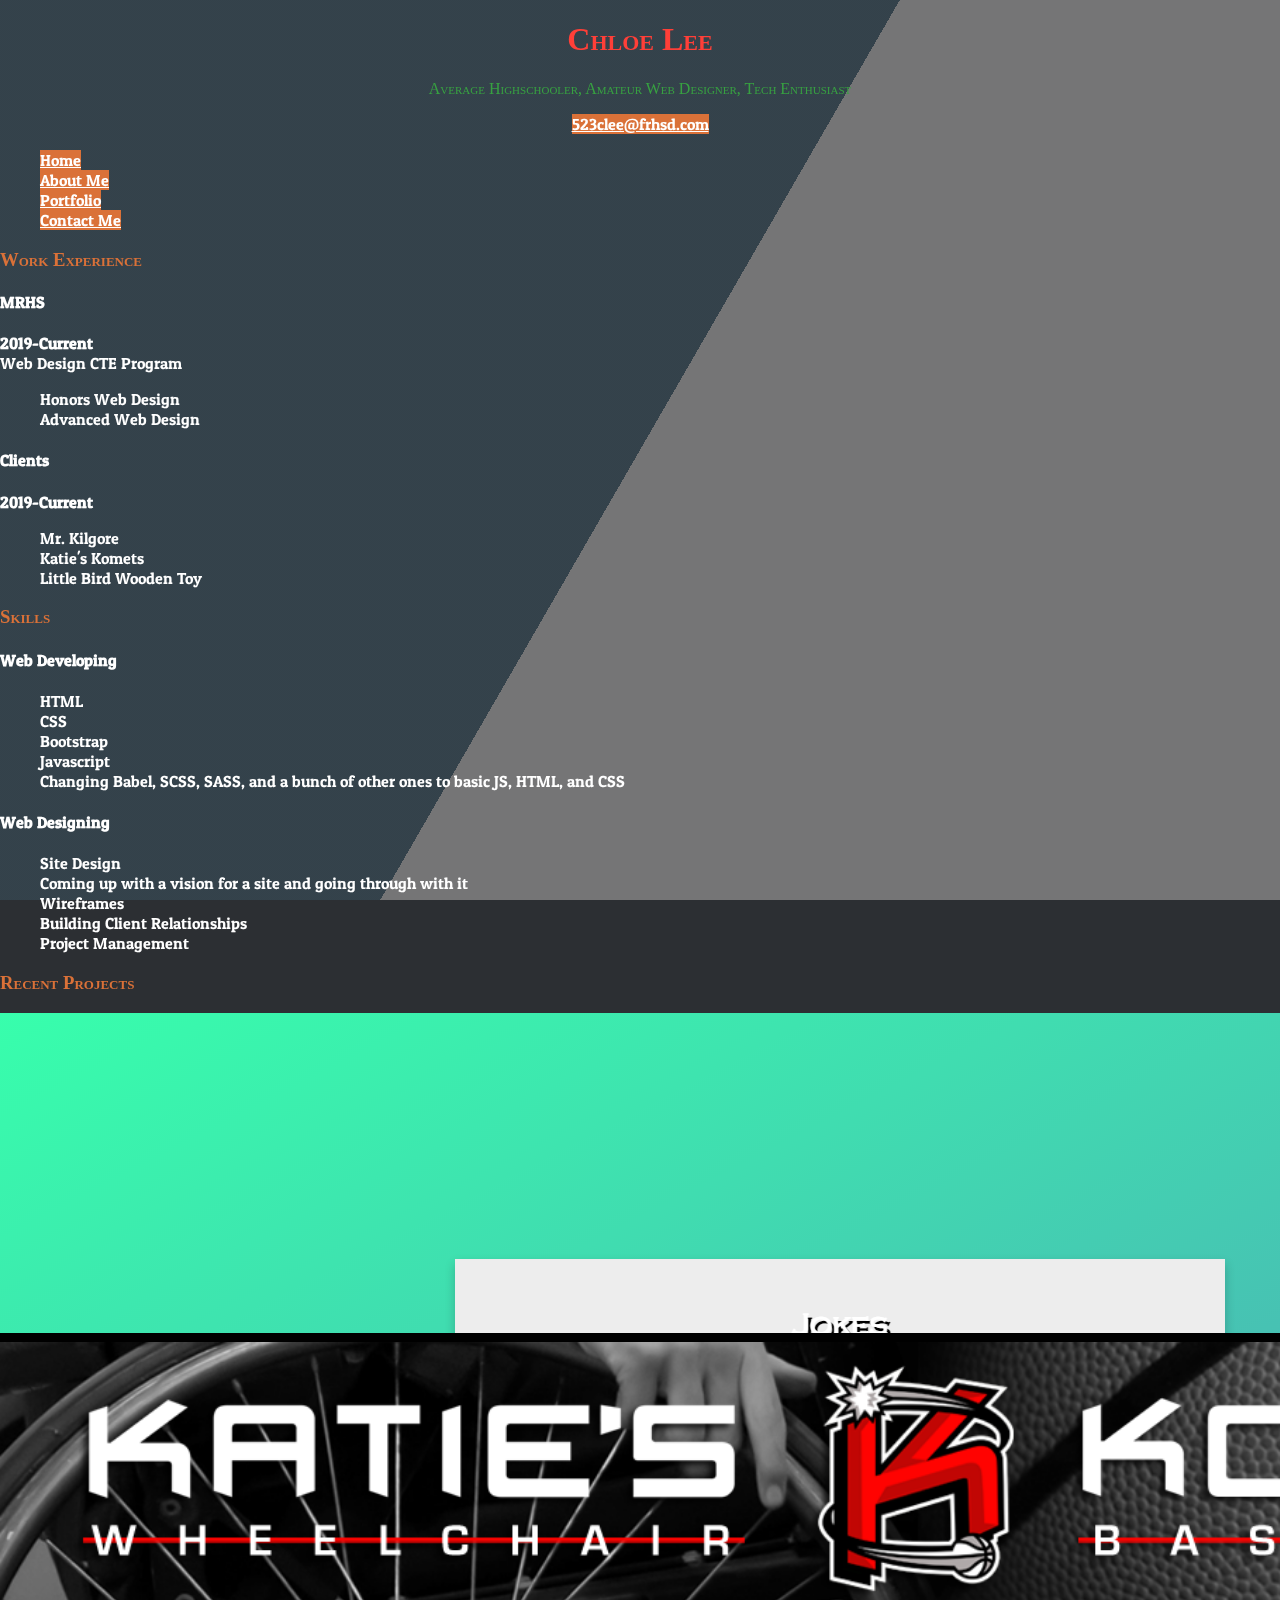
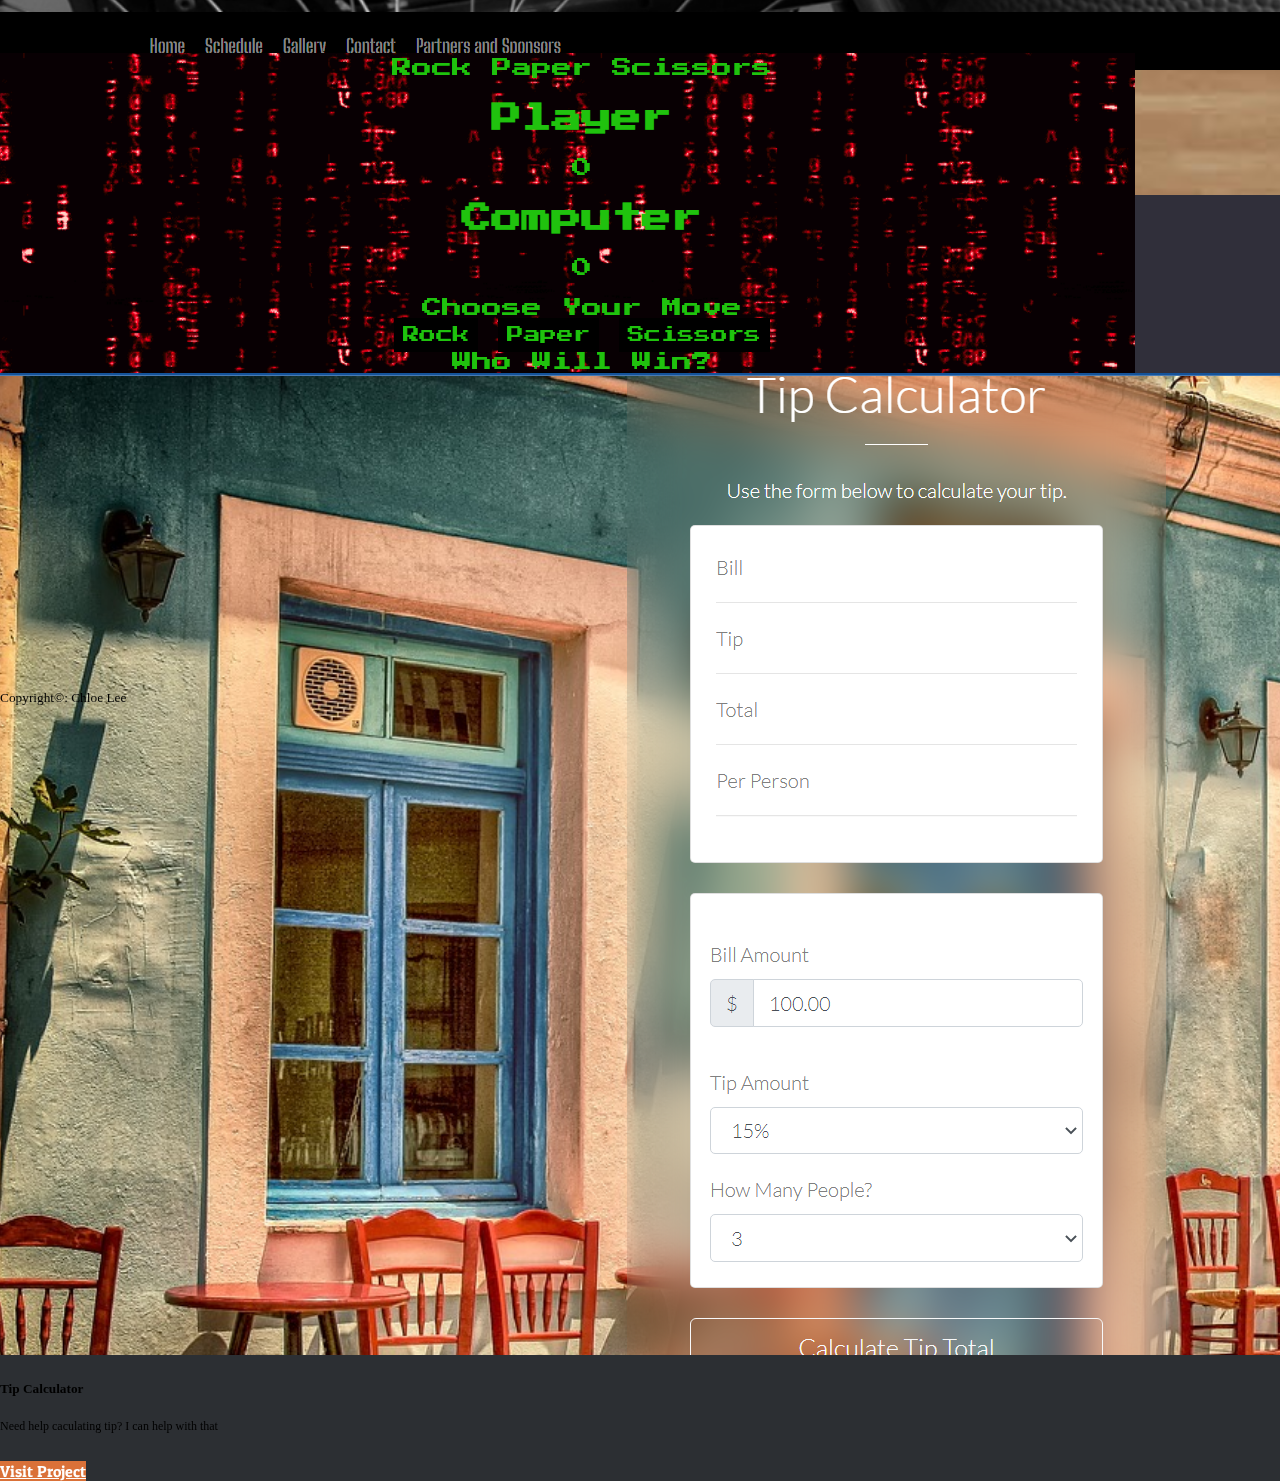
<file: index.html>
<!doctype html>
<html lang="en">

<head>
  <!-- Required meta tags -->
  <meta charset="utf-8">
  <meta name="viewport" content="width=device-width, initial-scale=1">
  <!-- Patua One Font CSS -->
  <link rel="preconnect" href="https://fonts.googleapis.com">
<link rel="preconnect" href="https://fonts.gstatic.com" crossorigin>
<link href="https://fonts.googleapis.com/css2?family=Patua+One&display=swap" rel="stylesheet">
<link rel="icon" href="img\mustache.png">
  <!-- Bootstrap CSS -->
  <link href="https://cdn.jsdelivr.net/npm/bootstrap@5.0.2/dist/css/bootstrap.min.css" rel="stylesheet" integrity="sha384-EVSTQN3/azprG1Anm3QDgpJLIm9Nao0Yz1ztcQTwFspd3yD65VohhpuuCOmLASjC" crossorigin="anonymous">

<!-- index.css -->
<link rel="stylesheet" href="style.css">

  <title>Chloe Lee's Portfolio</title>
</head>

<body class= "background">
  <center>
  <!-- Intro Header -->
  <div class="container my-5">
    <h1 class="display-1 red">Chloe Lee</h1>
    <p class="lead green">

      Average Highschooler, Amateur Web Designer, Tech Enthusiast
    </p>
    <a href="mailto:523clee@frhsd.com" type="button" class="btn btn-outline-primary">523clee@frhsd.com</a>
  </div>
</center>
  <!-- Navigation Bar-->
  <div class="container">
    <ul class="nav nav-pills">
      <li class="nav-item">
        <a class="nav-link active" aria-current="page" href="index.html">Home</a>
      </li>
      <li class="nav-item">
        <a class="nav-link" href="aboutme.html">About Me</a>
      </li>
      <li class="nav-item">
        <a class="nav-link" href="portfolio.html">Portfolio</a>
      </li>
      <li class="nav-item">
        <a class="nav-link" href="contact.html">Contact Me</a>
      </li>
    </ul>
  </div>
  <div class="bg"></div>
<div class="bg bg2"></div>
<div class="bg bg3"></div>
  <!-- Work Experience-->
  <div class="container <mt-5></mt-5>">
    <div class="row">
      <div class="col">
        <h3 class="mb-3 section-title orange">Work Experience</h3>
        <!-- Job#1 -->
        <div class="card mb-3 info-card">
          <div class="card-body">
            <div class="mx-3 info-text">
              <h4>MRHS</h4>
              <div><strong>2019-Current</strong></div>
              Web Design CTE Program
            </div>
            <ul class="list-group list-group-flush mt-2">
              <li class="list-group-item">Honors Web Design</li>
              <li class="list-group-item">Advanced Web Design</li>
            </ul>
          </div>
        </div>

        <!-- Job#2 -->
        <div class="card mb-3 info-card">
          <div class="card-body">
            <div class="mx-3 info-text">
              <h4>Clients</h4>
              <div><strong>2019-Current</strong></div>
            </div>
            <ul class="list-group list-group-flush mt-2">
              <li class="list-group-item">Mr. Kilgore</li>
              <li class="list-group-item">Katie's Komets</li>
              <li class="list-group-item">Little Bird Wooden Toy</li>
            </ul>
          </div>
        </div>
      </div>

      <!--Skills-->
      <div class="col">
        <h3 class="mb-3 section-title orange">Skills</h3>
        <!--Skills #1-->
        <div class="card mb-3 info-card">
          <div class="card-body">
            <div class="mx-3 info-text">
              <h4>Web Developing</h4>
              <ul>
                <li>HTML</li>
                <li>CSS</li>
                <li>Bootstrap</li>
                <li>Javascript</li>
                <li>Changing Babel, SCSS, SASS, and a bunch of other ones to basic JS, HTML, and CSS</li>
              </ul>
            </div>
          </div>
        </div>
        <!--Skills #2-->
        <div class="card mb-3 info-card">
          <div class="card-body">
            <div class="mx-3 info-text">
              <h4>Web Designing</h4>
              <ul>
                <li>Site Design</li>
                <li>Coming up with a vision for a site and going through with it</li>
                <li>Wireframes</li>
                <li>Building Client Relationships</li>
                <li>Project Management</li>
              </ul>
            </div>
          </div>
        </div>
      </div>
    </div>
  </div>
  <div class="container">
    <h3 class= "section-title orange">Recent Projects</h3>
    <div class="row">
      <!--First Project-->
      <div class="col-md-3 text-center">
        <div class="project-card">
          <div class="mb-3 project-text">
            <img src="img\dadJokes.png" alt="Project Screenshot" class="zoom card-img-top project-ss">
            <h5 class="card-title pt-3">Bad Dad Jokes</h5>
            <p class="card-text">Such a funny site</p>
            <a href="https://523chloel.github.io/JS-Bad-Dad-Jokes-/" target="_blank" class="zoom btn btn-primary">Visit Project</a>
          </div>
        </div>
      </div>
      <!--Second Project-->
      <div class="col-md-3 text-center">
        <div class="project-card">
          <div class="mb-3 project-text">
            <img src="img/komets.png" alt="Project Screenshot" class="zoom card-img-top project-ss">
            <h5 class="card-title pt-3">Katie's Komets</h5>
            <p class="card-text">Revamped their <a href="https://www.katieskomets.org/">old site.</a> and in collaboration with Clara Schepps</p>
            <a href="https://523chloel.github.io/Katies-Komets/" target="_blank" class="zoom btn btn-primary">Visit Project</a>
          </div>
        </div>
      </div>
      <!--Third Project-->
      <div class="col-md-3 text-center">
        <div class="project-card">
          <div class="mb-3 project-text">
            <img src="img\rps.png" alt="Project Screenshot" class="zoom card-img-top project-ss">
            <h5 class="card-title pt-3">Rock Paper Scissors</h5>
            <p class="card-text">Play RPS against a computer</p>
            <a href="https://523chloel.github.io/Rock-Paper-Scissors/" target="_blank" class="zoom btn btn-primary">Visit Project</a>
          </div>
        </div>
      </div>
      <!--Fourth Project-->
      <div class="col-md-3 text-center">
        <div class="project-card">
          <div class="mb-3 project-text">
            <img src="img\tipCalc.png" alt="Project Screenshot" class="zoom card-img-top project-ss">
            <h5 class="card-title pt-3">Tip Calculator</h5>
            <p class="card-text">Need help caculating tip? I can help with that</p>
            <a href="https://523chloel.github.io/JS-Tip-Calculator/" target="_blank" class="zoom btn btn-primary">Visit Project</a>
          </div>
        </div>
      </div>
    </div>
  </div>
<!--footer-->
  <footer class="py-4 bg-dark text-white mt-5">
    <div class="container text-center">
      <small>Copyright&copy: Chloe Lee</small>
    </div>
  </footer>
</body>
<!-- Option 1: Bootstrap Bundle with Popper -->
<script src="https://cdn.jsdelivr.net/npm/bootstrap@5.0.2/dist/js/bootstrap.bundle.min.js" integrity="sha384-MrcW6ZMFYlzcLA8Nl+NtUVF0sA7MsXsP1UyJoMp4YLEuNSfAP+JcXn/tWtIaxVXM" crossorigin="anonymous"></script>
</html>
</file>
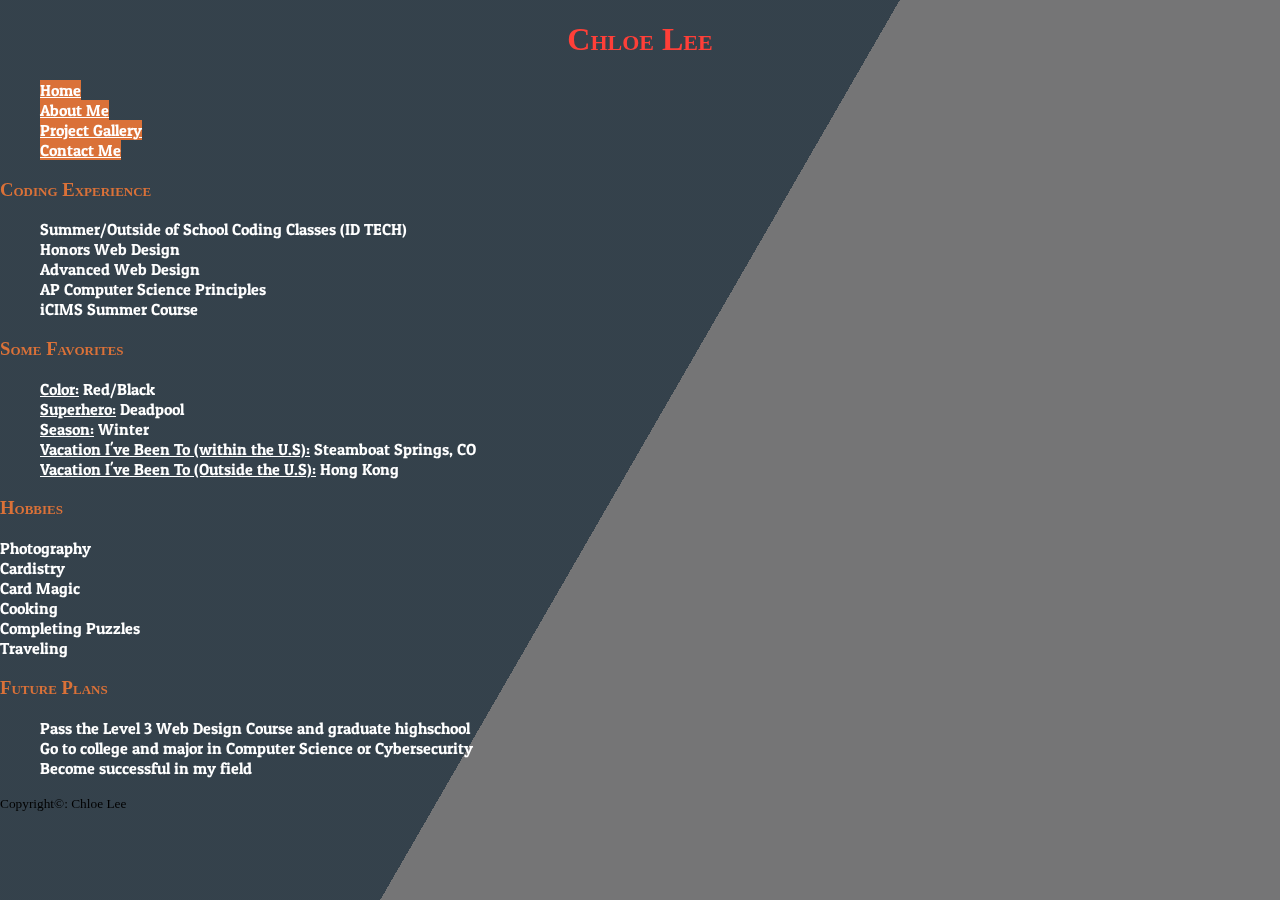
<file: aboutme.html>
<!doctype html>
<html lang="en">

<head>
  <!-- Required meta tags -->
  <meta charset="utf-8">
  <meta name="viewport" content="width=device-width, initial-scale=1">
  <!-- Patua One Font CSS -->
  <link rel="preconnect" href="https://fonts.googleapis.com">
<link rel="preconnect" href="https://fonts.gstatic.com" crossorigin>
<link href="https://fonts.googleapis.com/css2?family=Patua+One&display=swap" rel="stylesheet">
  <!-- Bootstrap CSS -->
  <link href="https://cdn.jsdelivr.net/npm/bootstrap@5.0.2/dist/css/bootstrap.min.css" rel="stylesheet" integrity="sha384-EVSTQN3/azprG1Anm3QDgpJLIm9Nao0Yz1ztcQTwFspd3yD65VohhpuuCOmLASjC" crossorigin="anonymous">
  <!--About Me CSS Page-->
  <link rel="stylesheet" href="style.css">
  <link rel="icon" href="img\mustache.png">
  <title>Chloe Lee's Portfolio</title>
  <!-- Option 1: Bootstrap Bundle with Popper -->
  <script src="https://cdn.jsdelivr.net/npm/bootstrap@5.0.2/dist/js/bootstrap.bundle.min.js" integrity="sha384-MrcW6ZMFYlzcLA8Nl+NtUVF0sA7MsXsP1UyJoMp4YLEuNSfAP+JcXn/tWtIaxVXM" crossorigin="anonymous"></script>
</head>

<body class= "background">
  <!-- Intro Header -->
  <center>
  <div class="container my-5">
    <h1 class="display-1 red">Chloe Lee</h1>
  </div>
</center>
  <!-- Navigation Bar-->
  <div class="container">
    <ul class="nav nav-pills">
      <li class="nav-item">
        <a class="nav-link" aria-current="page" href="index.html">Home</a>
      </li>
      <li class="nav-item">
        <a class="nav-link active" href="aboutme.html">About Me</a>
      </li>
      <li class="nav-item">
        <a class="nav-link" href="portfolio.html">Project Gallery</a>
      </li>
      <li class="nav-item">
        <a class="nav-link" href="contact.html">Contact Me</a>
      </li>
    </ul>
  </div>
  <div class="bg"></div>
<div class="bg bg2"></div>
<div class="bg bg3"></div>
  <!-- School Experience-->
  <div class="container mt-5">
    <div class="row">
      <div class="col">
        <h3 class="mb-3 section-title orange">Coding Experience</h3>
          <div class="card mb-3 info-card">
          <div class="card-body info-text">
            <ul class="list-group list-group-flush mt-2 info-text">
              <li class="list-group-item">Summer/Outside of School Coding Classes (ID TECH)</li>
              <li class="list-group-item">Honors Web Design</li>
              <li class="list-group-item">Advanced Web Design</li>
              <li class="list-group-item">AP Computer Science Principles</li>
              <li class="list-group-item">iCIMS Summer Course</li>
            </ul>
          </div>
        </div>

        <h3 class="mb-3 section-title orange">Some Favorites</h3>
        <div class="card mb-3 info-card">
          <div class="card-body info-text">
            <ul class="list-group list-group-flush mt-2 info-text">
              <li class="list-group-item"><u>Color:</u> Red/Black</li>
              <li class="list-group-item"><u>Superhero:</u> Deadpool</li>
              <li class="list-group-item"><u>Season:</u> Winter</li>
              <li class="list-group-item"><u>Vacation I've Been To (within the U.S):</u> Steamboat Springs, CO</li>
              <li class="list-group-item"><u>Vacation I've Been To (Outside the U.S):</u> Hong Kong</li>
            </ul>
          </div>
        </div>
      </div>
      <div class="col">
        <h3 class="mb-3 section-title orange">Hobbies</h3>
        <!-- Hobbies -->
        <div class="card mb-3 info-card">
          <div class="card-body info-text pb-0">
            <center><ul class="list-group list-group-flush mt-2 info-text"></center>
              <li class="list-group-item">Photography</li>
              <li class="list-group-item">Cardistry</li>
              <li class="list-group-item">Card Magic</li>
              <li class="list-group-item">Cooking</li>
              <li class="list-group-item">Completing Puzzles</li>
              <li class="list-group-item">Traveling</li>
            </ul>
          </div>
        </div>

        <h3 class="mb-3 section-title orange">Future Plans</h3>
        <!-- Favorites -->
        <div class="card mb-3 info-card">
          <div class="card-body info-text info">
            <ul class="list-group list-group-flush mt-2">
              <li class="list-group-item">Pass the Level 3 Web Design Course and graduate highschool</li>
              <li class="list-group-item">Go to college and major in Computer Science or Cybersecurity</li>
              <li class="list-group-item">Become successful in my field</li>
            </ul>
          </div>
        </div>
      </div>
    </div>
  </div>
  </div>
  <!--footer-->
  <footer class="py-4 bg-dark text-white mt-5">
    <div class="container text-center">
      <small>Copyright&copy: Chloe Lee</small>
    </div>
  </footer>
</body>

</html>
</file>
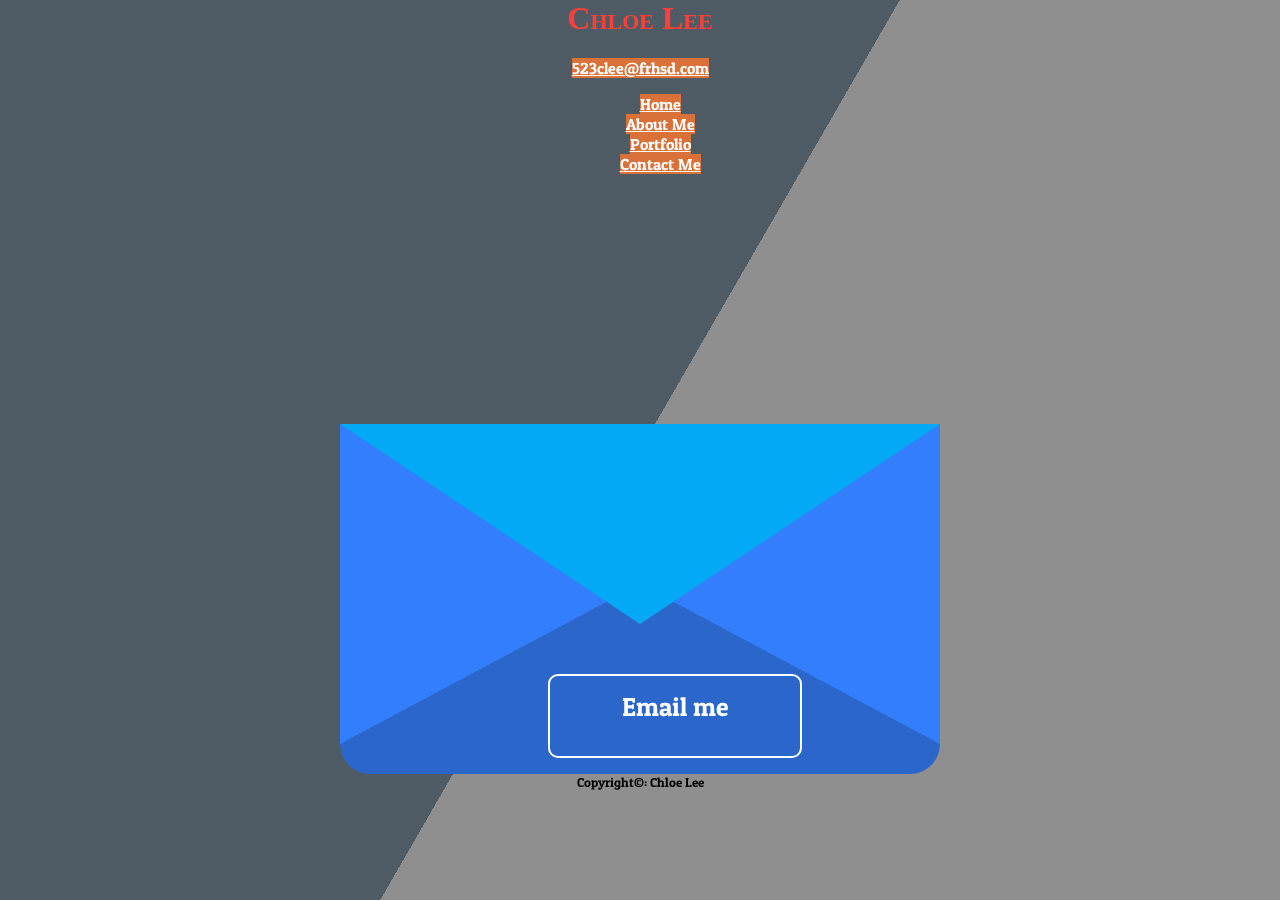
<file: contact.html>
<head><!-- Required meta tags -->
<meta charset="utf-8">
<meta name="viewport" content="width=device-width, initial-scale=1">
<!-- Patua One Font CSS -->
<link rel="preconnect" href="https://fonts.googleapis.com">
<link rel="preconnect" href="https://fonts.gstatic.com" crossorigin>
<link href="https://fonts.googleapis.com/css2?family=Patua+One&display=swap" rel="stylesheet">
<!-- Bootstrap CSS -->
<link href="https://cdn.jsdelivr.net/npm/bootstrap@5.0.2/dist/css/bootstrap.min.css" rel="stylesheet" integrity="sha384-EVSTQN3/azprG1Anm3QDgpJLIm9Nao0Yz1ztcQTwFspd3yD65VohhpuuCOmLASjC" crossorigin="anonymous">
		<link rel="stylesheet" href="contact.css"/>
    <link rel="stylesheet" href="style.css"/>
		<link rel="icon" href="img\mustache.png">
		<link href='https://fonts.googleapis.com/css?family=Ubuntu' rel='stylesheet' type='text/css'/>
		<script src="https://ajax.googleapis.com/ajax/libs/jquery/1.11.2/jquery.min.js"></script>
    <title>Chloe's Portfolio</title>
	</head>

	<body>
    <!-- Intro Header -->
    <div class="container my-5">
      <h1 class="display-1 red">Chloe Lee</h1>
      <a href="mailto:523clee@frhsd.com" type="button" class="btn btn-outline-primary">523clee@frhsd.com</a>
    </div>

    <!-- Navigation Bar-->
    <div class="container">
      <ul class="nav nav-pills">
        <li class="nav-item">
          <a class="nav-link" aria-current="page" href="index.html">Home</a>
        </li>
        <li class="nav-item">
          <a class="nav-link" href="aboutme.html">About Me</a>
        </li>
        <li class="nav-item">
          <a class="nav-link" href="portfolio.html">Portfolio</a>
        </li>
        <li class="nav-item">
          <a class="nav-link active" href="contact.html">Contact Me</a>
        </li>
      </ul>
    </div>
		<div class = "frame">
<center>
  <div id = "button_open_envelope">
  				Email me
  			</div>
</center>
<!-- form field -->
			<div class = "message">
				<form method="post" action="contact.php">
					<input type="text" name="name" id="name" placeholder=" Name* " required>

					<input type="email" name="email" id="email" placeholder=" Email* " required pattern="^[a-zA-Z0-9._-]+@[a-zA-Z0-9.-]+\.[a-zA-Z]{2,6}$">

					<input type="text" name="phone" id="phone" placeholder=" Phone (optional)" autofocus>

					<textarea name="message" id="messarea" placeholder=" Message* " required></textarea>

					<input type="text" name="address" id="address" style="display: none;">
					<input type="submit" value="Send" id="send">
				</form>
			</div>
      <div>
        <div class = "bottom"></div>
  			<div class = "left"></div>
  			<div class = "right"></div>
  			<div class = "top"></div>
      </div>
			<script src="contact.js"></script>
		</div>
		<div class="bg"></div>
	<div class="bg bg2"></div>
	<div class="bg bg3"></div>
    <!--footer-->
      <footer class="py-4 bg-dark text-white mt-5">
        <div class="container text-center">
          <small>Copyright&copy: Chloe Lee</small>
        </div>
      </footer>
	</body>
</file>
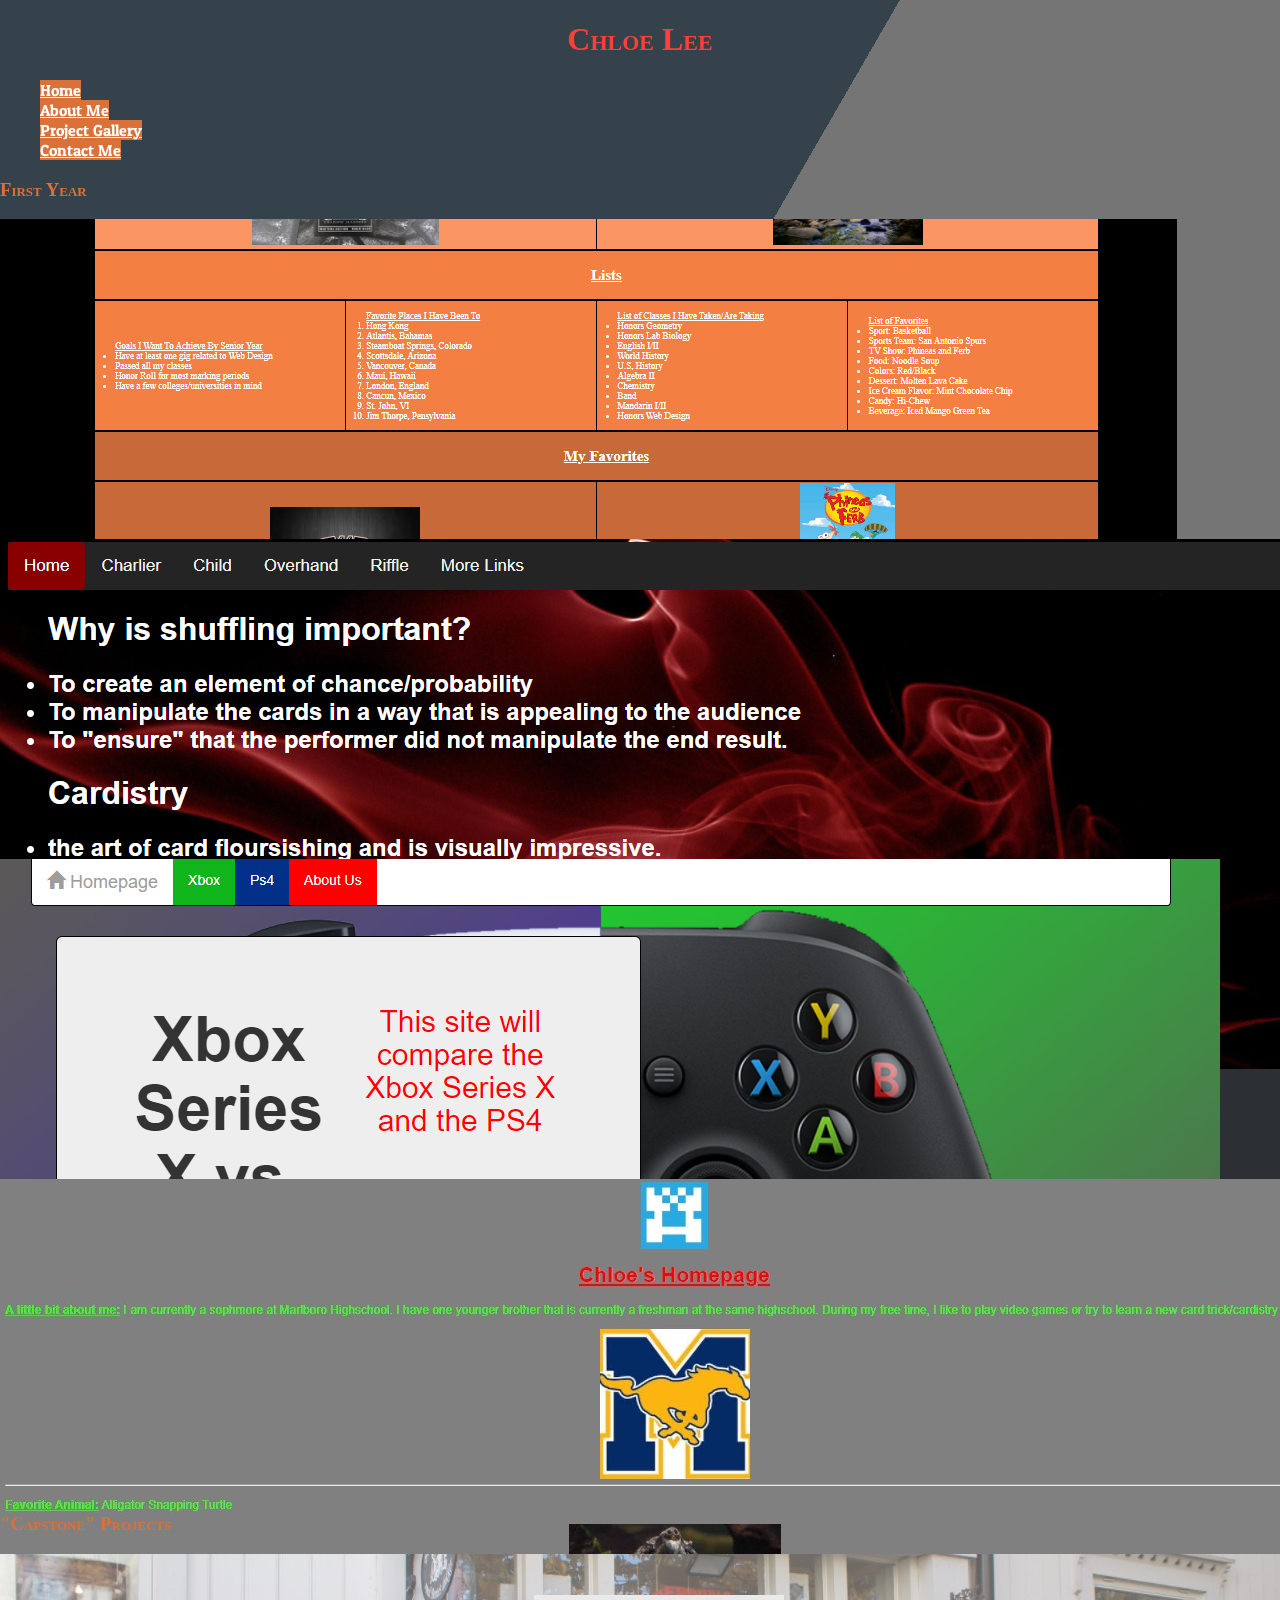
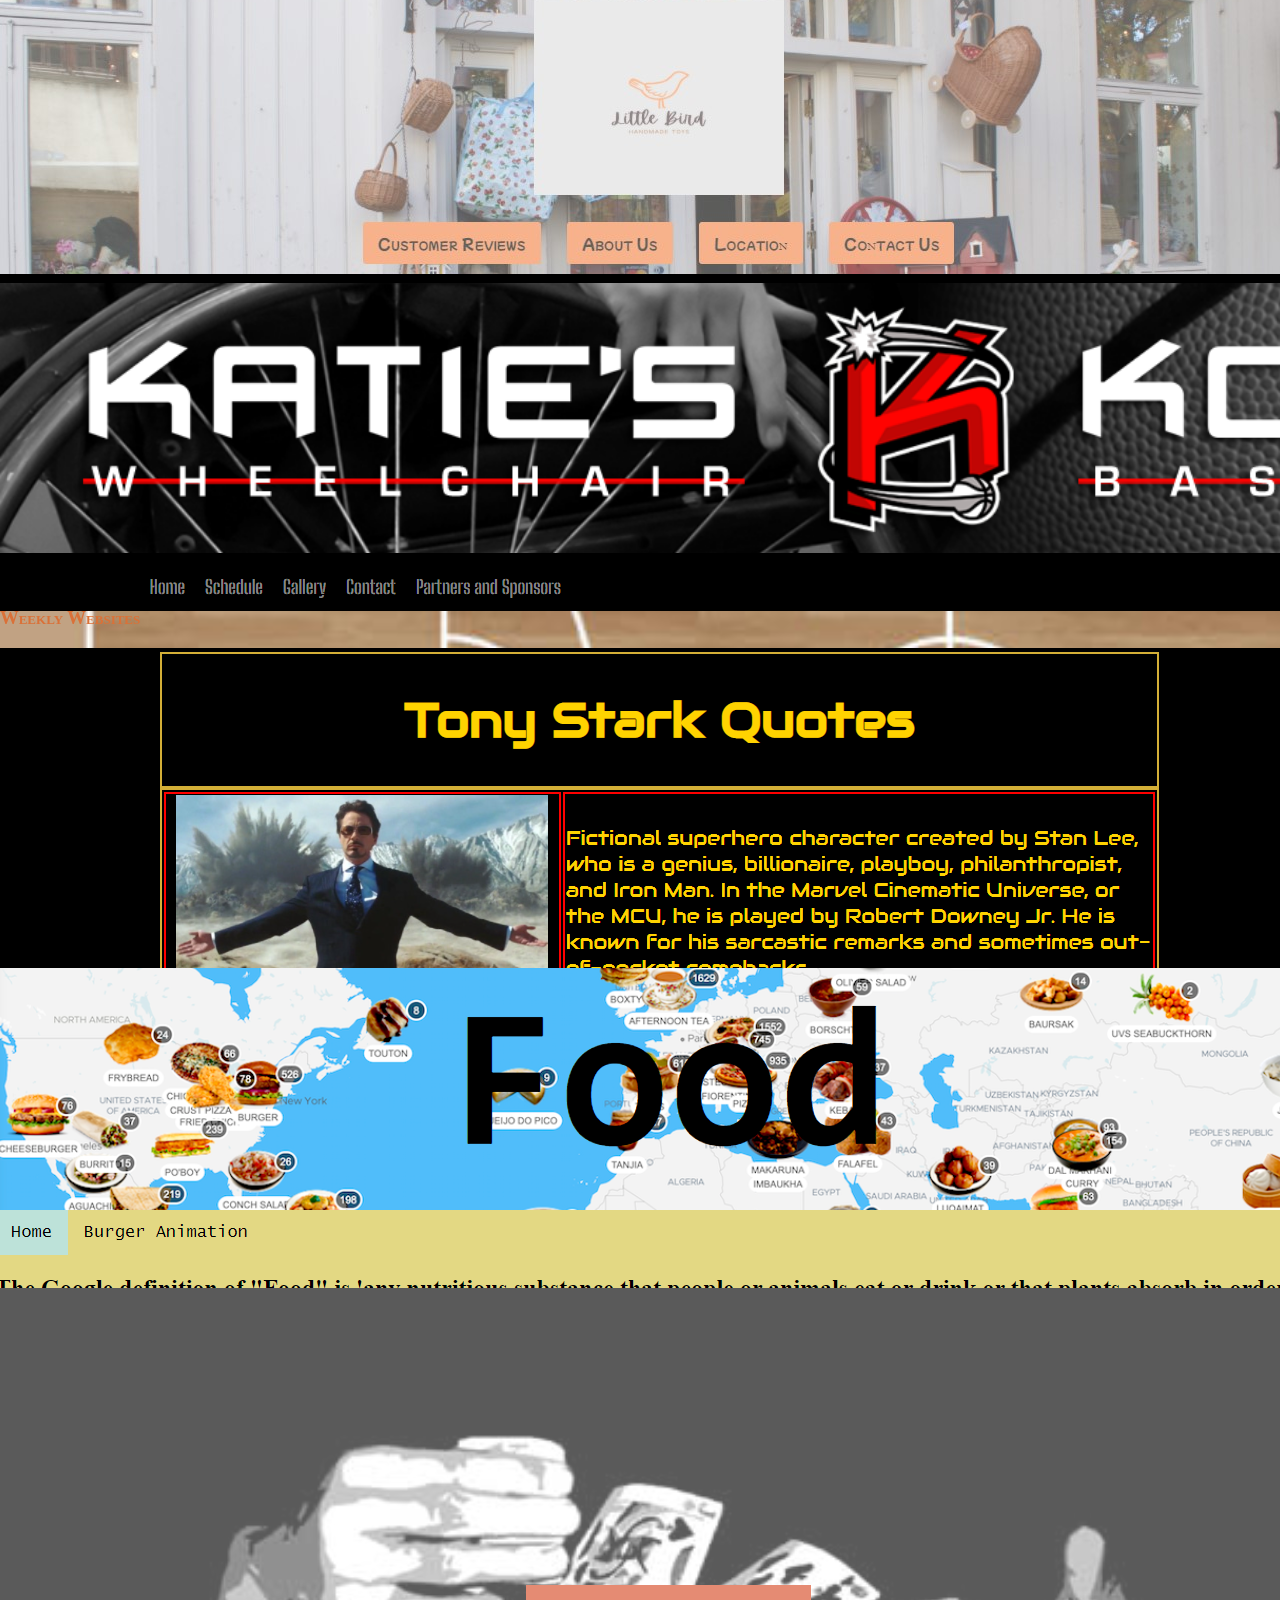
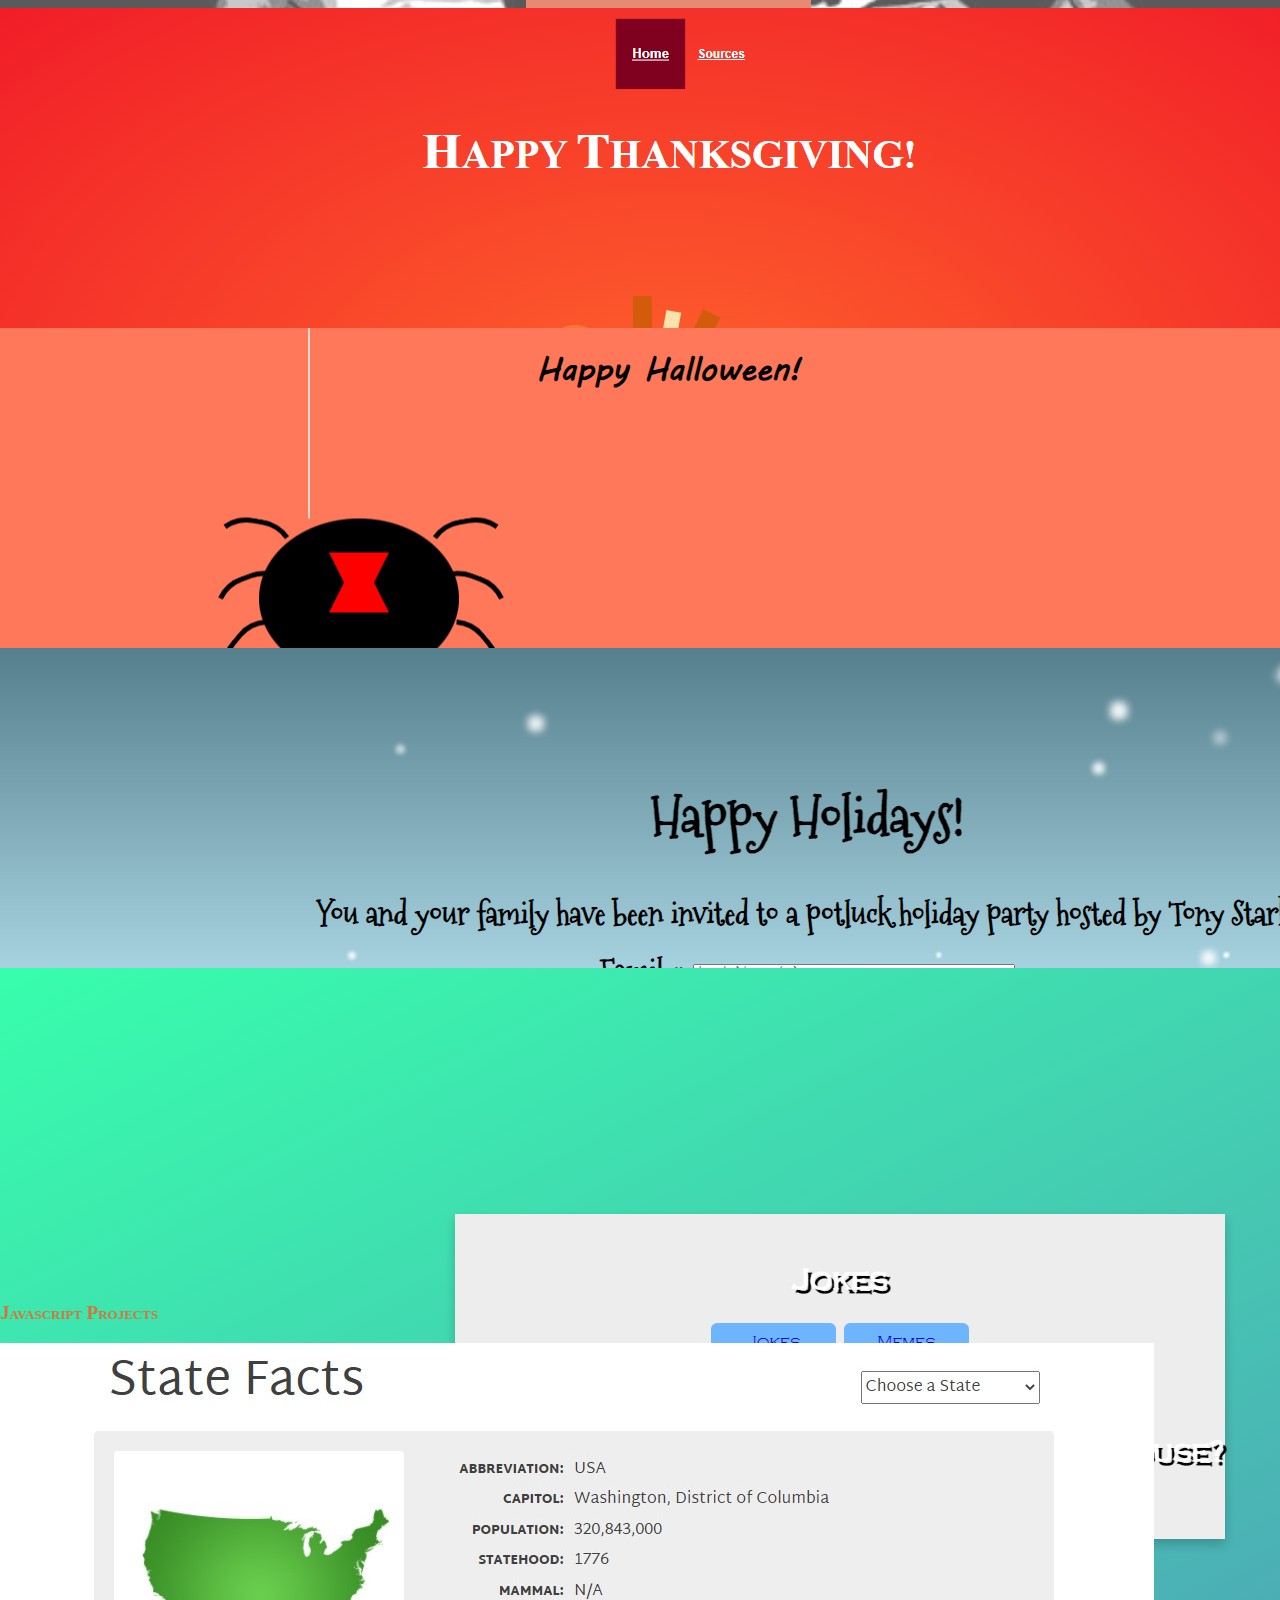
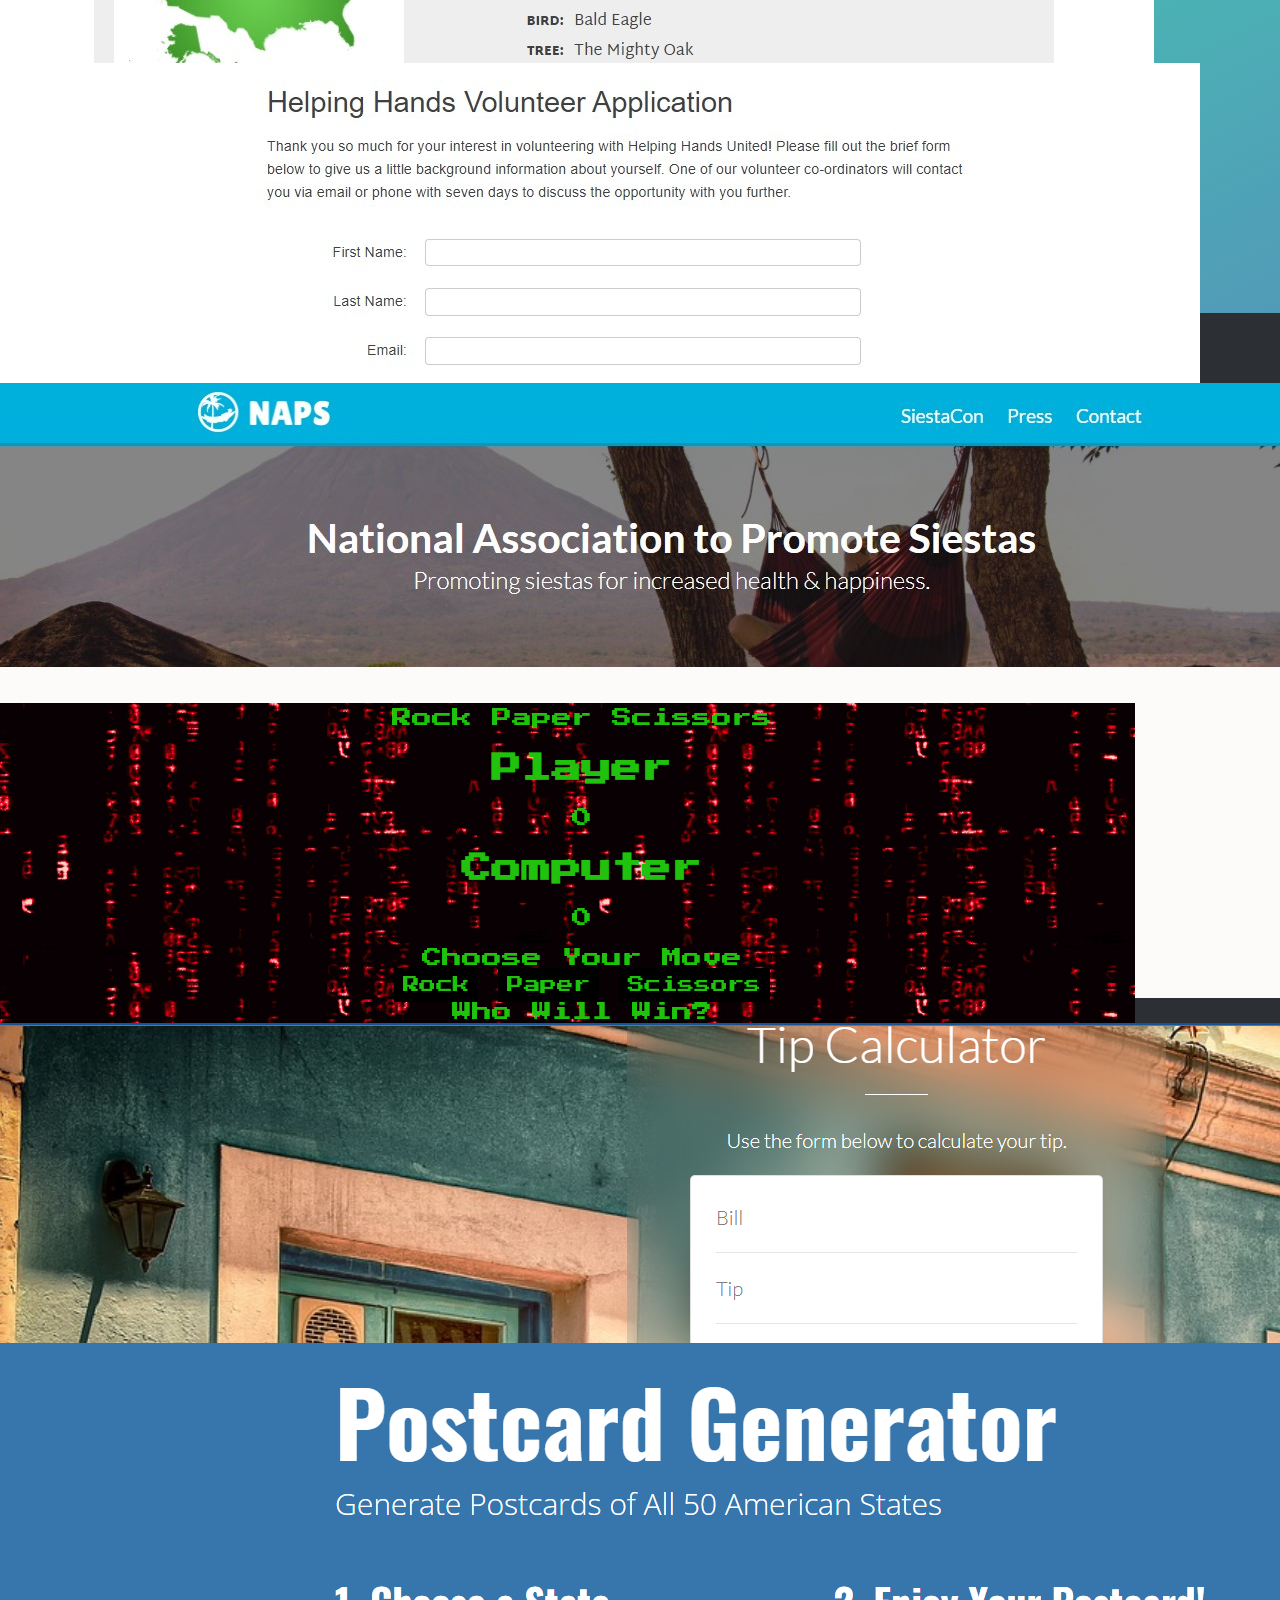
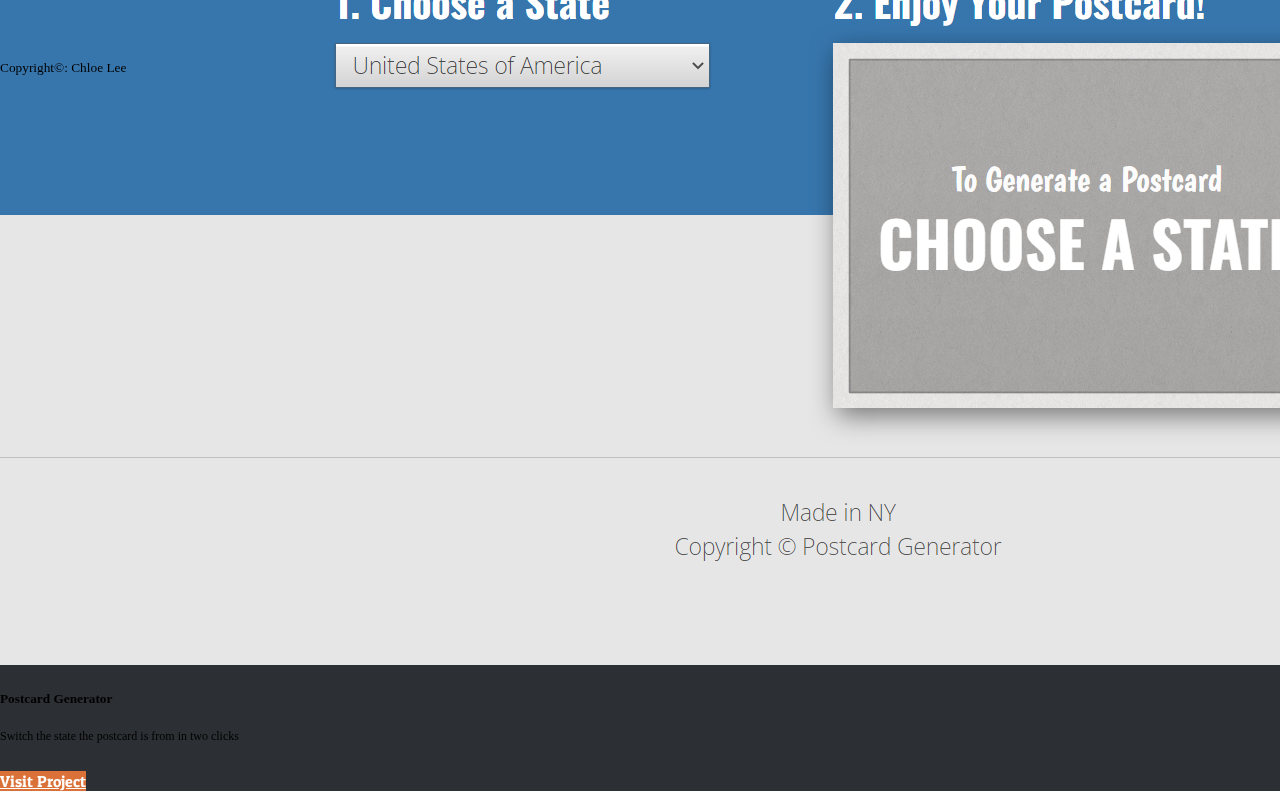
<file: portfolio.html>
<!doctype html>
<html lang="en">

<head>
  <!-- Required meta tags -->
  <meta charset="utf-8">
  <meta name="viewport" content="width=device-width, initial-scale=1">
  <!-- Patua One Font CSS -->
  <link rel="preconnect" href="https://fonts.googleapis.com">
<link rel="preconnect" href="https://fonts.gstatic.com" crossorigin>
<link href="https://fonts.googleapis.com/css2?family=Patua+One&display=swap" rel="stylesheet">
<link rel="icon" href="img\mustache.png">
  <!-- Bootstrap CSS -->
  <link href="https://cdn.jsdelivr.net/npm/bootstrap@5.0.2/dist/css/bootstrap.min.css" rel="stylesheet" integrity="sha384-EVSTQN3/azprG1Anm3QDgpJLIm9Nao0Yz1ztcQTwFspd3yD65VohhpuuCOmLASjC" crossorigin="anonymous">

  <!-- index.css -->
  <link rel="stylesheet" href="style.css">

  <title>Chloe Lee's Portfolio</title>
</head>

<body class="background">
  <center>
  <!-- Intro Header -->
  <div class="container my-5">
    <h1 class="display-1 red">Chloe Lee</h1>
  </div>
</center>
  <!-- Navigation Bar-->
  <div class="container">
    <ul class="nav nav-pills">
      <li class="nav-item">
        <a class="nav-link" aria-current="page" href="index.html">Home</a>
      </li>
      <li class="nav-item">
        <a class="nav-link" href="aboutme.html">About Me</a>
      </li>
      <li class="nav-item">
        <a class="nav-link active" href="portfolio.html">Project Gallery</a>
      </li>
      <li class="nav-item">
        <a class="nav-link" href="contact.html">Contact Me</a>
      </li>
    </ul>
  </div>
  <div class="bg"></div>
  <div class="bg bg2"></div>
  <div class="bg bg3"></div>
  <div class="container">
    <h3 class="section-title orange">First Year</h3>
    <div class="row">
      <!--First Project-->
      <div class="col-md-3 text-center">
        <div class="project-card">
          <div class="project-text mb-3">
            <center><img src="img/AboutMeSite.png" alt="Project Screenshot" class="zoom card-img-top"></center>
            <h5 class="card-title pt-3">First About Me Site</h5>
            <p class="card-text">Very first project I have done; no CSS</p>
            <a href="https://3jl9x.csb.app/" target="_blank" class="zoom btn btn-primary">Visit Project</a>
          </div>
        </div>
      </div>
      <!--Second Project-->
      <div class="col-md-3 text-center">
        <div class="project-card">
          <div class="project-text mb-3">
            <center><img src="img/ShufflingCardsWebsite.png" alt="Project Screenshot" class="zoom card-img-top project-ss"></center>
            <h5 class="card-title pt-3">Various Ways to Shuffle Cards</h5>
            <p class="card-text">Second Major Project</p>
            <a href="https://0vvd9.csb.app/" target="_blank" class="btn btn-primary zoom">Visit Project</a>
          </div>
        </div>
      </div>
      <!--Third Project-->
      <div class="col-md-3 text-center">
        <div class="project-card">
          <div class="project-text mb-3">
            <img src="img/XboxVPlaystationSite.png" alt="Project Screenshot" class="zoom card-img-top project-ss">
            <h5 class="card-title pt-3">Xbox vs Playstation</h5>
            <p class="card-text">Collaborated with Griffin Zieden-Weber and Erin Hirschberger</p>
            <a href="https://wl2r8.csb.app/" target="_blank" class="zoom btn btn-primary">Visit Project</a>
          </div>
        </div>
      </div>
      <!--Twelfth Project-->
      <div class="col-md-3 text-center">
        <div class="project-card">
          <div class="mb-3 project-text">
            <img src="img/firstHomepage.jpg" alt="Project Screenshot" class="zoom card-img-top project-ss">
            <h5 class="card-title pt-3">Sophomore Year Homepage</h5>
            <p class="card-text">First Homepage</p>
            <a href="https://codehs.com/editor/html/3434277/2102600/index.html" target="_blank" class="zoom btn btn-primary">Visit Project</a>
          </div>
        </div>
      </div>
      <h3 class="section-title orange">"Capstone" Projects</h3>
      <div class="row">
        <!--Nineth Project-->
        <div class="col-md-3 text-center">
          <div class="project-card">
            <div class="mb-3 project-text">
              <img src="img/littleBirdWoodenToys.jpg" alt="Project Screenshot" class="zoom card-img-top project-ss">
              <h5 class="card-title pt-3">Little Bird Wooden Toys</h5>
              <p class="card-text">A single page site for a fake toy company; in collaboration with Clara Schepps</p>
              <a href="https://523chloel.github.io/Little-Bird-Wooden-Toys/" target="_blank" class="zoom btn btn-primary">Visit Project</a>
            </div>
          </div>
        </div>

        <div class="col-md-3 text-center">
          <div class="project-card">
            <div class="mb-3 project-text">
              <img src="img/komets.png" alt="Project Screenshot" class="zoom card-img-top project-ss">
              <h5 class="card-title pt-3">Katie's Komets</h5>
              <p class="card-text">Revamped their <a href="https://www.katieskomets.org/">old site.</a> and in collaboration with Clara Schepps</p>
              <a href="https://523chloel.github.io/Katies-Komets/" target="_blank" class="zoom btn btn-primary">Visit Project</a>
            </div>
          </div>
        </div>
      <h3 class="section-title orange">Weekly Websites</h3>
      <div class="row">
        <div class="col-md-3 text-center">
          <div class="project-card">
            <div class="mb-3 project-text">
              <img src="img/StarkQuotes.png" alt="Project Screenshot" class="zoom card-img-top project-ss">
              <h5 class="card-title pt-3">Tony Stark Quotes</h5>
              <p class="card-text">Famous Tony Stark Quotes in each phase of the MCU</p>
              <a href="https://523chloel.github.io/TonyStarkQuoteSite/" target="_blank" class="zoom btn btn-primary">Visit Project</a>
            </div>
          </div>
        </div>
        <!--Sixth Project-->
        <div class="col-md-3 text-center">
          <div class="project-card">
            <div class="mb-3 project-text">
              <img src="img/foodSite.png" alt="Project Screenshot" class="zoom card-img-top project-ss">
              <h5 class="card-title pt-3">Food Site</h5>
              <p class="card-text">My Favorite Foods</p>
              <a href="https://523chloel.github.io/FoodSite/" target="_blank" class="zoom btn btn-primary">Visit Project</a>
            </div>
          </div>
        </div>
        <!--Seventh Project-->
        <div class="col-md-3 text-center">
          <div class="project-card">
            <div class="mb-3 project-text">
              <img src="img/heroSite.png" alt="Project Screenshot" class="zoom card-img-top project-ss">
              <h5 class="card-title pt-3">My "Heroes" Site</h5>
              <p class="card-text">Who influenced me to learn magic as a hobby?</p>
              <a href="https://523chloel.github.io/HeroSite/" target="_blank" class="zoom btn btn-primary">Visit Project</a>
            </div>
          </div>
        </div>
        <!--Eighth Project-->
        <div class="col-md-3 text-center">
          <div class="project-card">
            <div class="mb-3 project-text">
              <img src="img/thankful.png" alt="Project Screenshot" class="zoom card-img-top project-ss">
              <h5 class="card-title pt-3">Thankfulness</h5>
              <p class="card-text">What am I thankful for?</p>
              <a href="https://523chloel.github.io/ThankfulnessSite/" target="_blank" class="zoom btn btn-primary">Visit Project</a>
            </div>
          </div>
        </div>
      </div>
      <div class="row">
        <div class="col-md-3 text-center">
          <div class="project-card">
            <div class="mb-3 project-text">
              <img src="img/Halloween.png" alt="Project Screenshot" class="zoom card-img-top project-ss">
              <h5 class="card-title pt-3">Spider CSS Animation</h5>
              <p class="card-text">credits to: <a href="https://www.youtube.com/watch?v=52tQqP0T14U&list=PLy0LQzDrrrzgaA2DJovwYMs4pKul_xrF5&index=2&t=538s">WebDev SHORTS</a></p>
              <a href="https://523chloel.github.io/halloweenSpiderAnimation/" target="_blank" class="zoom btn btn-primary">Visit Project</a>
            </div>
          </div>
        </div>
        <div class="col-md-3 text-center">
          <div class="project-card">
            <div class="mb-3 project-text">
              <img src="img\partyTime.png" alt="Project Screenshot" class="zoom card-img-top project-ss">
              <h5 class="card-title pt-3">Party Time</h5>
              <p class="card-text">Tony Stark has invited you to a Potluck</p>
              <a href="https://523chloel.github.io/PartyTime/" target="_blank" class="zoom btn btn-primary">Visit Project</a>
            </div>
          </div>
        </div>

        <div class="col-md-3 text-center">
          <div class="project-card">
            <div class="mb-3 project-text">
              <img src="img\dadJokes.png" alt="Project Screenshot" class="zoom card-img-top project-ss">
              <h5 class="card-title pt-3">Bad Dad Jokes</h5>
              <p class="card-text">Such a funny site</p>
              <a href="https://523chloel.github.io/JS-Bad-Dad-Jokes-/" target="_blank" class="zoom btn btn-primary">Visit Project</a>
            </div>
          </div>
        </div>
      </div>
      <!--Twelfth Project-->
      <h3 class="section-title orange">Javascript Projects</h3>
      <div class="row">
        <!--Tenth Project-->
        <div class="col-md-3 text-center">
          <div class="project-card">
            <div class="mb-3 project-text">
              <img src="img/stateFacts.jpg" alt="Project Screenshot" class="zoom card-img-top project-ss">
              <h5 class="card-title pt-3">State Facts</h5>
              <p class="card-text">Followed a tutorial to learn about JS Objects</p>
              <a href="https://523chloel.github.io/State-Facts/" target="_blank" class="zoom btn btn-primary">Visit Project</a>
            </div>
          </div>
        </div>
        <!--Eleventh Project-->
        <div class="col-md-3 text-center">
          <div class="project-card">
            <div class="mb-3 project-text">
              <img src="img/volunteerForm.jpg" alt="Project Screenshot" class="zoom card-img-top project-ss">
              <h5 class="card-title pt-3">Volunteer Form</h5>
              <p class="card-text">Followed a tutorial to learn how to edit HTML using JS. </p>
              <a href="https://523chloel.github.io/JS-Volunteer-Form/" target="_blank" class="zoom btn btn-primary">Visit Project</a>
            </div>
          </div>
        </div>
          <div class="col-md-3 text-center">
            <div class="project-card">
              <div class="mb-3 project-text">
                <img src="img/randomTestimonial.jpg" alt="Project Screenshot" class="zoom card-img-top project-ss">
                <h5 class="card-title pt-3">JS Random Testimonial</h5>
                <p class="card-text">Followed a tutorial</p>
                <a href="https://523chloel.github.io/JS-Random-Testimonial/" target="_blank" class="zoom btn btn-primary">Visit Project</a>
              </div>
            </div>
          </div>
          <div class="col-md-3 text-center">
            <div class="project-card">
              <div class="mb-3 project-text">
                <img src="img\rps.png" alt="Project Screenshot" class="zoom card-img-top project-ss">
                <h5 class="card-title pt-3">Rock Paper Scissors</h5>
                <p class="card-text">Play RPS against a computer</p>
                <a href="https://523chloel.github.io/Rock-Paper-Scissors/" target="_blank" class="zoom btn btn-primary">Visit Project</a>
              </div>
            </div>
          </div>
          <div class="row">
            <div class="col-md-3 text-center">
              <div class="project-card">
                <div class="mb-3 project-text">
                  <img src="img\tipCalc.png" alt="Project Screenshot" class="zoom card-img-top project-ss">
                  <h5 class="card-title pt-3">Tip Calculator</h5>
                  <p class="card-text">Need help caculating tip? I can help with that</p>
                  <a href="https://523chloel.github.io/JS-Tip-Calculator/" target="_blank" class="zoom btn btn-primary">Visit Project</a>
                </div>
              </div>
            </div>
            <div class="col-md-3 text-center">
              <div class="project-card">
                <div class="mb-3 project-text">
                  <img src="img\postcardGen.png" alt="Project Screenshot" class="zoom card-img-top project-ss">
                  <h5 class="card-title pt-3">Postcard Generator</h5>
                  <p class="card-text">Switch the state the postcard is from in two clicks</p>
                  <a href="https://523chloel.github.io/Postcard-Generator/" target="_blank" class="zoom btn btn-primary">Visit Project</a>
                </div>
              </div>
            </div>
          </div>
        </div>
      </div>
    </div>
  </div>
  <!--footer-->
  <footer class="py-4 bg-dark text-white mt-5">
    <div class="container text-center">
      <small>Copyright&copy: Chloe Lee</small>
    </div>
  </footer>
</body>
<!-- Option 1: Bootstrap Bundle with Popper -->

</html>
</file>
<file: style.css>
.card-text {
  font-size: 12px;
  height: 30px;
}
.zoom {
  transition: transform .2s; /* Animation */
  margin: 0 auto;
}
.project-card {
  height: 315px;
  width: 250px;
  margin-top: 5px;
  background-color: white;
  border-radius: 5px;
}

ul{
  list-style-type: none;
}
.list-group-item {
  background-color: transparent;
  color: white;
  border-color: transparent;
  font-family: 'Patua One', cursive;
}

ul > li.dash:before {
  content: "- ";
  text-indent: -5px;
}

.zoom:hover {
  transform: scale(1.1);
}

.nav-link {
  border-color: #DA7138;
  background-color: #DA7138;
  text-align: center;
  font-size: 16px;
  color: white;
  list-style: none;
  font-family: 'Patua One', cursive;
  cursor: url(img/mustache.png) ;
}
.nav-link:hover{
  border-color: #DA7138;
  background-color: #DA7138;
  text-align: center;
  font-size: 16px;
  color: white;
  font-family: 'Patua One', cursive;
}
.red{
  color: rgb(255, 63, 56);
  font-family: fantasy;
  font-variant: small-caps
}
.green{
  color: rgb(55, 161, 65);
  font-family: fantasy;
  font-variant: small-caps
}
.orange{
  color: #DA7138;
  font-family: fantasy;
  font-variant: small-caps;
}
.background{
  background-color: rgb(44, 47, 51);
}
.info-card{
  background-color:transparent;
  color: white;
  border-width: medium;
  border-color: white;
  font-family: 'Patua One', cursive;
}
.info-text{
  color: white;
  font-family: 'Patua One', cursive;
}
.projects-text{
  color: black;
  background-color: rgba(44, 47, 51,0);
  border-width: medium;
  font-family: 'Patua One', cursive;
}

.card-body {
  background-color: rgba(44, 47, 51,0);
  color: white;
}
.container{
  border-width:inherit;
  border-color: white;
}
html {
  height:100%;
}
.btn {
  border-color: #DA7138;
  background-color: #DA7138;
  text-align: center;
  font-size: 16px;
  color: white;
  font-family: 'Patua One', cursive;
  cursor: url(img/mustache.png) ;
}
.btn:hover {
  background-color: #DA7138;
  border-color: white;
  color:white;
  cursor: url(img/mustache.png) ;
}

body {
  margin:0;
}

.bg {
  animation:slide 3s ease-in-out infinite alternate;
  background-image: linear-gradient(-60deg, #808080 50%, #36454F 50%);
  bottom:0;
  left:-50%;
  opacity:.5;
  position:fixed;
  right:-50%;
  top:0;
  z-index:-1;
}

.bg2 {
  animation-direction:alternate-reverse;
  animation-duration:4s;
}

.bg3 {
  animation-duration:5s;
}

.content {
  background-color:rgba(255,255,255,.8);
  border-radius:.25em;
  box-shadow:0 0 .25em rgba(0,0,0,.25);
  box-sizing:border-box;
  left:50%;
  padding:10vmin;
  position:fixed;
  text-align:center;
  top:50%;
  transform:translate(-50%, -50%);
}

h1 {
  font-family:monospace;
}

@keyframes slide {
  0% {
    transform:translateX(-25%);
  }
  100% {
    transform:translateX(25%);
  }
}
html, body, canvas
  width 100%
  height 100%
  background #ddd

html, body
  display flex
.nav-link.active:hover{
  background: #DA7138;
  border-color: white;
}
.nav-link.active {
  border-color: #DA7138;
  background-color: #DA7138;
  text-align: center;
  font-size: 16px;
  color: white;
  font-family: 'Patua One', cursive;
}
.nav-link:active{
  background: #DA7138;
  font-family: 'Patua One', cursive;
}
</file>
<file: contact.css>
html,body {
	margin: 0;
	height: 100%;
	text-align: center;
	font-family: 'Patua One', cursive;
}
.bg {
  animation:slide 3s ease-in-out infinite alternate;
  background-image: linear-gradient(-60deg, #808080 50%, #36454F 50%);
  bottom:0;
  left:-50%;
  opacity:.5;
  position:fixed;
  right:-50%;
  top:0;
  z-index:-1;
}
/* background stuff */
.bg2 {
  animation-direction:alternate-reverse;
  animation-duration:4s;
}

.bg3 {
  animation-duration:5s;
}

@keyframes slide {
  0% {
    transform:translateX(-25%);
  }
  100% {
    transform:translateX(25%);
  }
}
/* end of background stuff */
.frame{
	width: 600px;
	height: 350px;
	margin: 250px auto 0;
	position: relative;
	background: #435d77;
	border-radius:0 0 40px 40px;
}
#button_open_envelope{
  text-align: center;
  width: 250px;
  height: 50px;
	position: absolute;
	z-index: 311;
	top: 250px;
	left: 208px;
	border-radius: 10px;
	color: #fff;
	font-size: 26px;
	padding:15px 0;
	border: 2px solid #fff;
	transition:.3s;
}
#button_open_envelope:hover{
	background: #FFf;
	color: #2b67cb;
	transform:scale(1.1);
	transition:background .25s, transform .5s,ease-in;
	cursor: pointer;
}
.message{
	position: relative;
	width: 580px;
	min-height:300px;
	height: auto;
	background: white;
	margin: 0 auto;
	top: 30px;
	box-shadow: 0 0 5px 2px #333;
	transition:2s ease-in-out;
	transition-delay:1.5s;
	z-index: 300;
}
.left,.right,.top{width: 0;	height: 0;position:absolute;top:0;z-index: 310;}
.left{
	border-left: 300px solid #337efc;
	border-top: 160px solid transparent;
	border-bottom: 160px solid transparent;
}
.right{
	border-right: 300px solid #337efc;
	border-top: 160px solid transparent;
	border-bottom: 160px solid transparent;;
	left:300px;
}
.top{
	border-right: 300px solid transparent;
	border-top: 200px solid #03A9F4;
	border-left: 300px solid transparent;
	transition:transform 1s,border 1s, ease-in-out;
	transform-origin:top;
	transform:rotateX(0deg);
	z-index: 500;
}
.bottom{
	width: 600px;
	height: 190px;
	position: absolute;
	background: #2b67cb;
	top: 160px;
	border-radius:0 0 30px 30px;
	z-index: 310;
}

.open{
	transform-origin:top;
	transform:rotateX(180deg);
	transition:transform .7s,border .7s,z-index .7s ease-in-out;
	border-top: 200px solid #2c3e50;
	z-index: 200;
}
.pull{
	-webkit-animation:message_animation 2s 1 ease-in-out;
	animation:message_animation 2s 1 ease-in-out;
	-webkit-animation-delay:.9s;
	animation-delay:.45s;
	transition:1.5s;
	transition-delay:1s;
	z-index: 350;
}
#name,#email,#phone,#messarea,#send{
	margin: 0;
	padding: 0 0 0 10px;
	width: 570px;
	height:40px;
	float: left;
	display: block;
	font-size: 18px;
	color: #2b67cb;
	border:none;
	border-bottom:1px solid #bdbdbd;
	letter-spacing: normal;
}
#messarea{
	height: 117px;
	width: 560px;
	overflow: auto;
	border:none;
	padding: 10px;
}
#send{
	width:   580px;
	padding: 0;
	border:  none;
	cursor:  pointer;
	background: #7CB342;
	color: #fff;
	transition:.35s;
	letter-spacing: 1px;
}
#send:hover{background:tomato;transition:.35s;}

::-moz-placeholder{color: #7CB342;font-family: 'Patua One', cursive;font-size: 20px;opacity: 1;}
::-webkit-input-placeholder {color: #7CB342; font-family: 'Ubuntu';font-size: 20px;}
*:focus {outline: none;}
input:focus:invalid,textarea:focus:invalid {
 /* when a field is considered invalid by the browser */
    background: #fff url(images/invalid.png) no-repeat 98% center;
    box-shadow: 0 0 5px #d45252;
    border:1px solid #b03535;
}
input:required:valid,textarea:required:valid {
	/* when a field is considered valid by the browser */
    background: #fff url(images/valid.png) no-repeat 98% center;
    box-shadow: 0 0 5px #5cd053;
    border-color: #28921f;
}


@-webkit-keyframes message_animation {
	0%{
		transform:translatey(0px);
		z-index: 300;
		transition: 1s ease-in-out;
	}
	50%{
		transform:translatey(-340px);
		z-index: 300;
		transition: 1s ease-in-out;
	}
	51%{
		transform:translatey(-340px);
		z-index: 350;
		transition: 1s ease-in-out;
	}
	100%{
		transform:translatey(0px);
		z-index: 350;
		transition: 1s ease-in-out;
	}
}
@keyframes message_animation {
	0%{
		transform:translatey(0px);
		z-index: 300;
		transition: 1s ease-in-out;
	}
	50%{
		transform:translatey(-340px);
		z-index: 300;
		transition: 1s ease-in-out;
	}
	51%{
		transform:translatey(-340px);
		z-index: 350;
		transition: 1s ease-in-out;
	}
	100%{
		transform:translatey(0px);
		z-index: 350;
		transition: 1s ease-in-out;
	}
}
</file>
